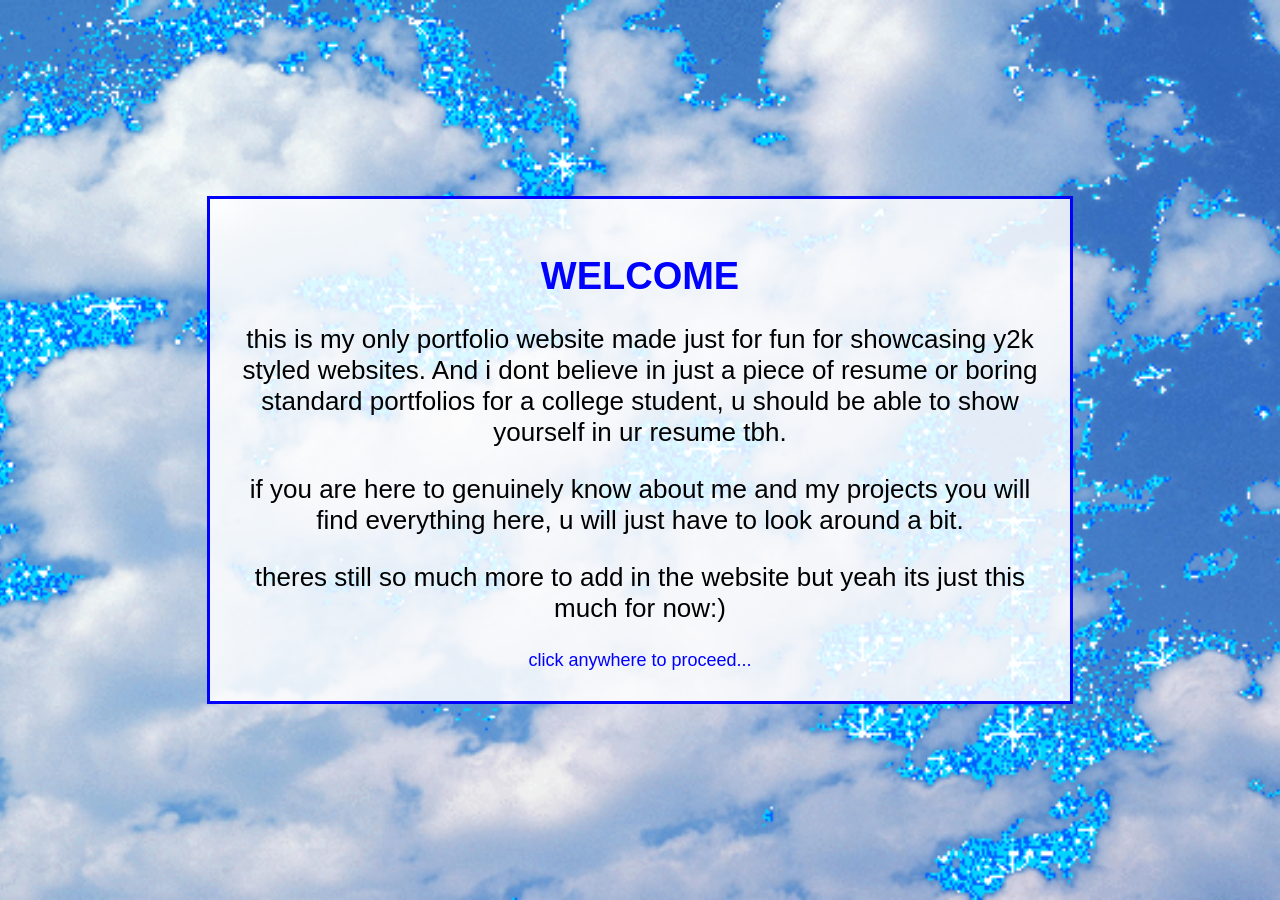
<file: index.html>
<!DOCTYPE html>
<html>
<head>
  <title>My Portfolio</title>

  <style>
    body {
      margin: 0;
      height: 100vh;
      background-image: url("cloudsbg.gif");
      background-size: cover;
      background-position: center;
      display: flex;
      justify-content: center;
      align-items: center;
      text-align: center;
      cursor: pointer;
    }

    .content {
      font-family: "Tahoma", "Verdana", sans-serif;; /* fallback */
      font-size: 26px;
      color: #000; /* black text */
      background: rgba(255, 255, 255, 0.85); /* light box */
      padding: 30px;
      border: 3px solid #0000ff; /* blue border */
      max-width: 800px;
    }

    h1 {
      font-size: 38px;
      margin-bottom: 20px;
      color: #0000ff; /* blue heading */
    }

    .click-text {
      margin-top: 20px;
      font-size: 18px;
      color: #0000ff;
      animation: blink 5s infinite;
    }

    @keyframes blink {
      50% { opacity: 0; }
    }
  </style>
</head>

<body onclick="goNext()">

  <div class="content">
    <h1>WELCOME</h1>

    <p>
      this is my only portfolio website made just for fun for showcasing y2k styled websites. And i dont believe in just a piece of resume or boring standard portfolios for a college student, u should be able to show yourself in ur resume tbh.
    </p>

    <p>
      if you are here to genuinely know about me and my projects you will find everything here, u will just have to look around a bit.
    </p>

    <p>
      theres still so much more to add in the website but yeah its just this much for now:)
    </p>

    <div class="click-text">
      click anywhere to proceed...
    </div>
  </div>

  <script>
    function goNext() {
      window.location.href = "y2kportfolio.html";
    }
  </script>

</body>
</html>
</file>
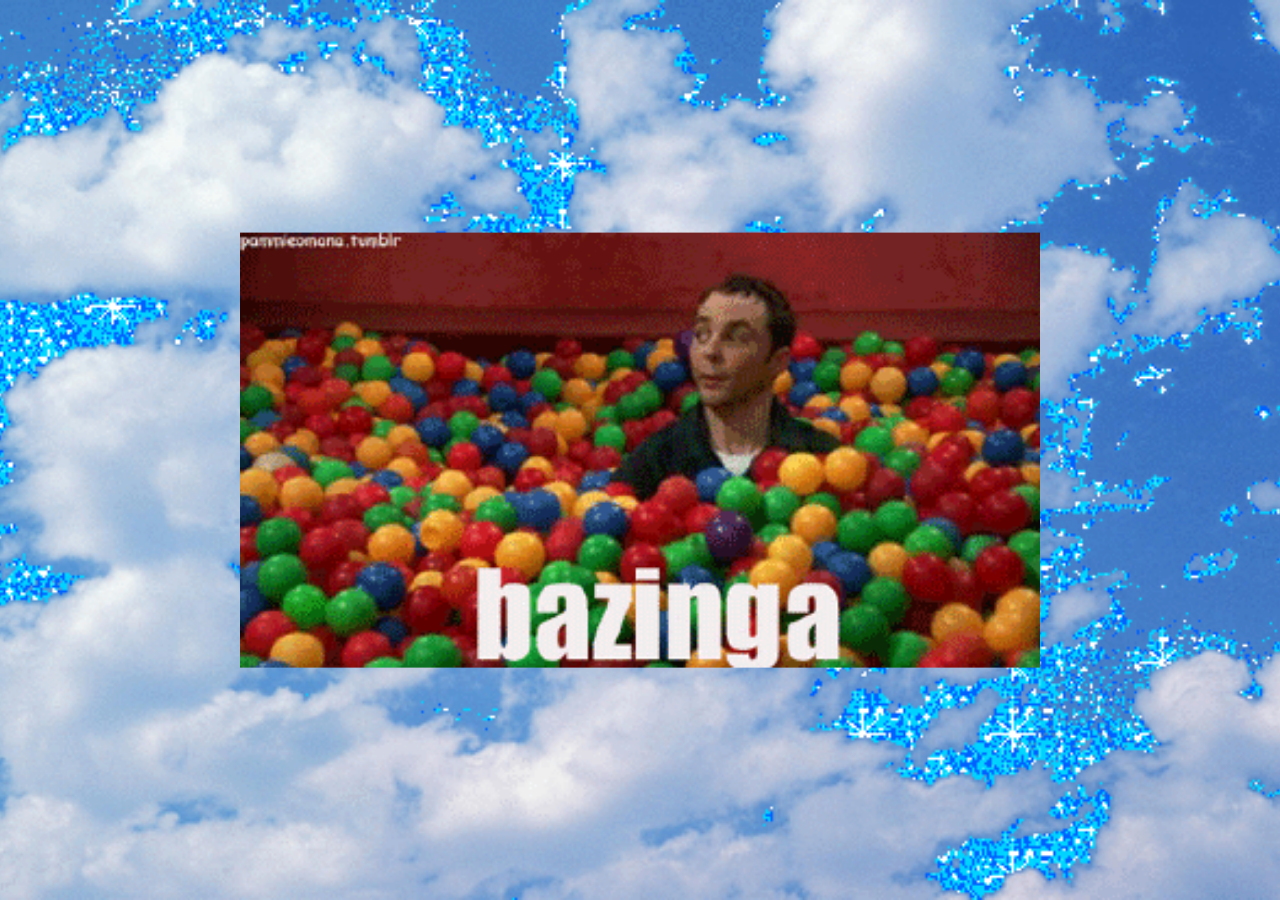
<file: bazinga.html>
<!DOCTYPE html>
<html>
<head>
  <title>bazinga</title>

  <style>
    body {
      margin: 0;
      height: 100vh;
      background-image: url("cloudsbg.gif");
      background-size: cover;
      background-position: center;
    }

    .overlay-image {
      position: absolute;
      top: 50%;
      left: 50%;
      transform: translate(-50%, -50%);
      width: 800px;
    }
  </style>
</head>

<body>

  <!-- Image on top -->
  <img src="bazing.gif" class="overlay-image">

  <!-- Sound -->
  <audio id="openSound" src="bazinga2.ogg" loop></audio>

  <script>
    window.onload = function() {
      document.getElementById("openSound").play();
    };
  </script>

</body>
</html>
</file>
